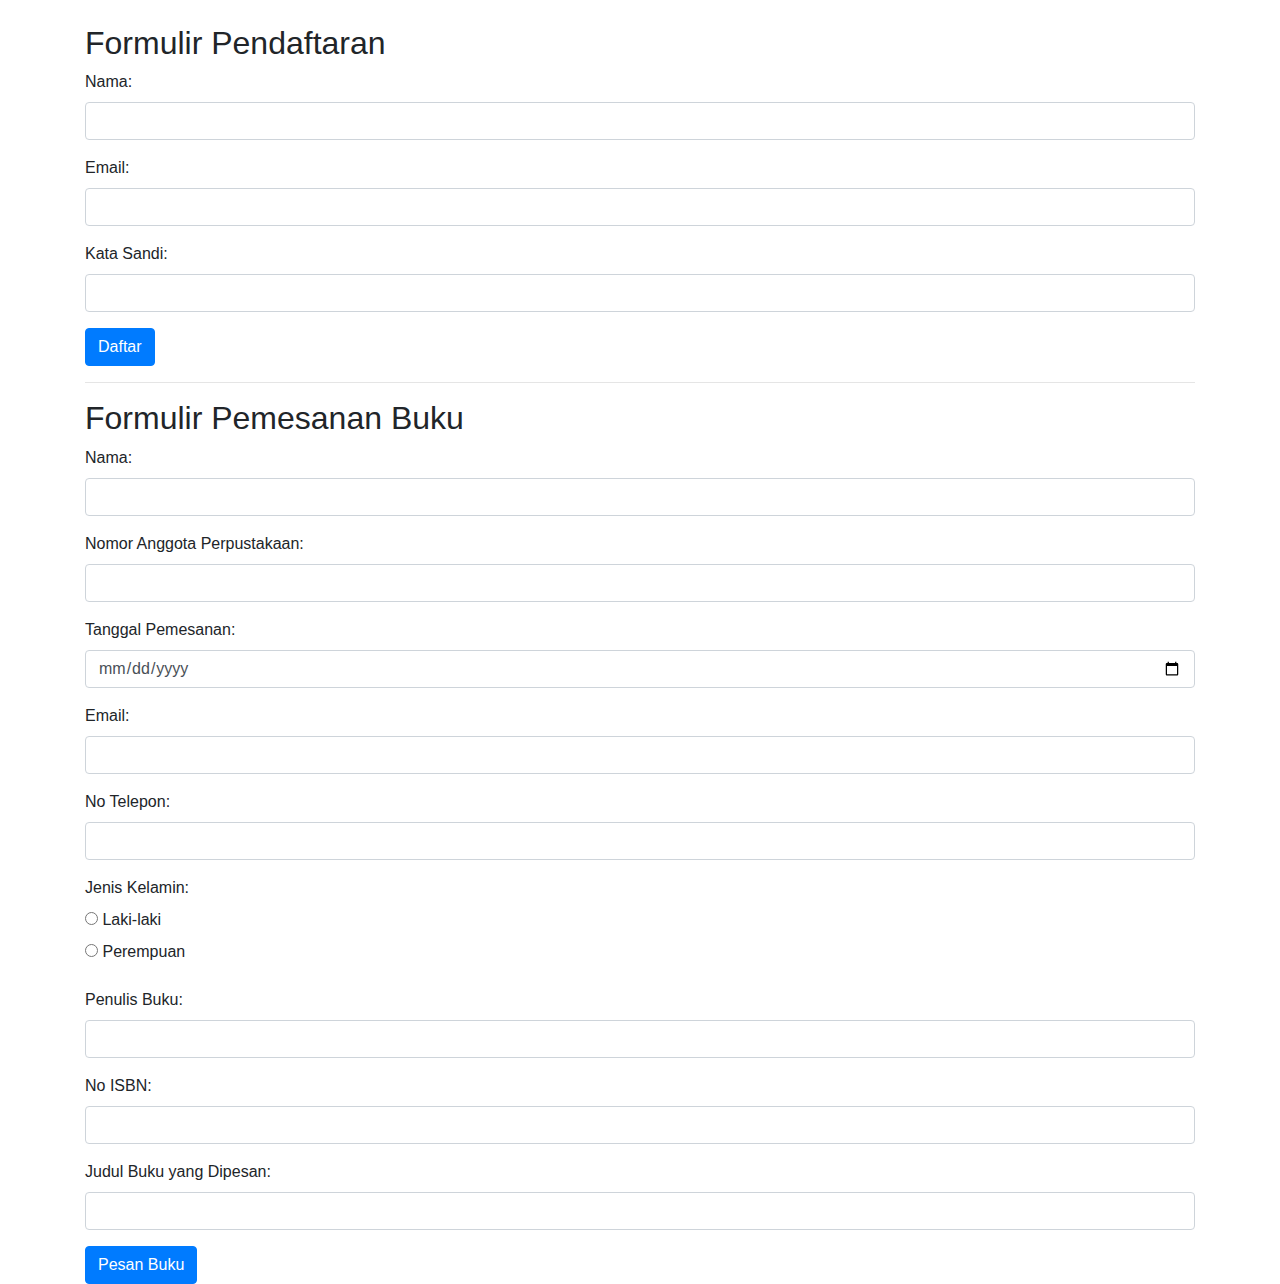
<file: tabel-login.html>
<!DOCTYPE html>
<html lang="id">
<head>
    <meta charset="UTF-8">
    <meta name="viewport" content="width=device-width, initial-scale=1.0">
    <title>Formulir Pendaftaran dan Pemesanan Buku</title>
    <link rel="stylesheet" href="https://maxcdn.bootstrapcdn.com/bootstrap/4.5.2/css/bootstrap.min.css">
</head>
<body>

<div class="container mt-4">
    <h2>Formulir Pendaftaran</h2>
    <form action="daftar.php" method="post">
        <div class="form-group">
            <label for="nama">Nama:</label>
            <input type="text" class="form-control" id="nama" name="nama" required>
        </div>
        <div class="form-group">
            <label for="email">Email:</label>
            <input type="email" class="form-control" id="email" name="email" required>
        </div>
        <div class="form-group">
            <label for="password">Kata Sandi:</label>
            <input type="password" class="form-control" id="password" name="password" required>
        </div>
        <input type="submit" class="btn btn-primary" value="Daftar">
    </form>

    <hr>

    <h2>Formulir Pemesanan Buku</h2>
    <form action="pemesanan.php" method="post">
        <div class="form-group">
            <label for="nama_pemesan">Nama:</label>
            <input type="text" class="form-control" id="nama_pemesan" name="nama_pemesan" required>
        </div>
        <div class="form-group">
            <label for="nomor_anggota">Nomor Anggota Perpustakaan:</label>
            <input type="text" class="form-control" id="nomor_anggota" name="nomor_anggota" required>
        </div>
        <div class="form-group">
            <label for="tanggal_pemesanan">Tanggal Pemesanan:</label>
            <input type="date" class="form-control" id="tanggal_pemesanan" name="tanggal_pemesanan" required>
        </div>
        <div class="form-group">
            <label for="email_pemesan">Email:</label>
            <input type="email" class="form-control" id="email_pemesan" name="email_pemesan" required>
        </div>
        <div class="form-group">
            <label for="no_telepon">No Telepon:</label>
            <input type="tel" class="form-control" id="no_telepon" name="no_telepon" required>
        </div>
        <div class="form-group">
            <label>Jenis Kelamin:</label><br>
            <input type="radio" id="laki_laki" name="jenis_kelamin" value="Laki-laki" required>
            <label for="laki_laki">Laki-laki</label><br>
            <input type="radio" id="perempuan" name="jenis_kelamin" value="Perempuan" required>
            <label for="perempuan">Perempuan</label>
        </div>
        <div class="form-group">
            <label for="penulis_buku">Penulis Buku:</label>
            <input type="text" class="form-control" id="penulis_buku" name="penulis_buku" required>
        </div>
        <div class="form-group">
            <label for="no_isbn">No ISBN:</label>
            <input type="text" class="form-control" id="no_isbn" name="no_isbn" required>
        </div>
        <div class="form-group">
            <label for="judul_buku">Judul Buku yang Dipesan:</label>
            <input type="text" class="form-control" id="judul_buku" name="judul_buku" required>
        </div>
        <input type="submit" class="btn btn-primary" value="Pesan Buku">
    </form>
</div>

<script src="https://code.jquery.com/jquery-3.5.1.slim.min.js"></script>
<script src="https://cdn.jsdelivr.net/npm/@popperjs/core@2.9.2/dist/umd/popper.min.js"></script>
<script src="https://stackpath.bootstrapcdn.com/bootstrap/4.5.2/js/bootstrap.min.js"></script>
</body>
</html>
</file>
